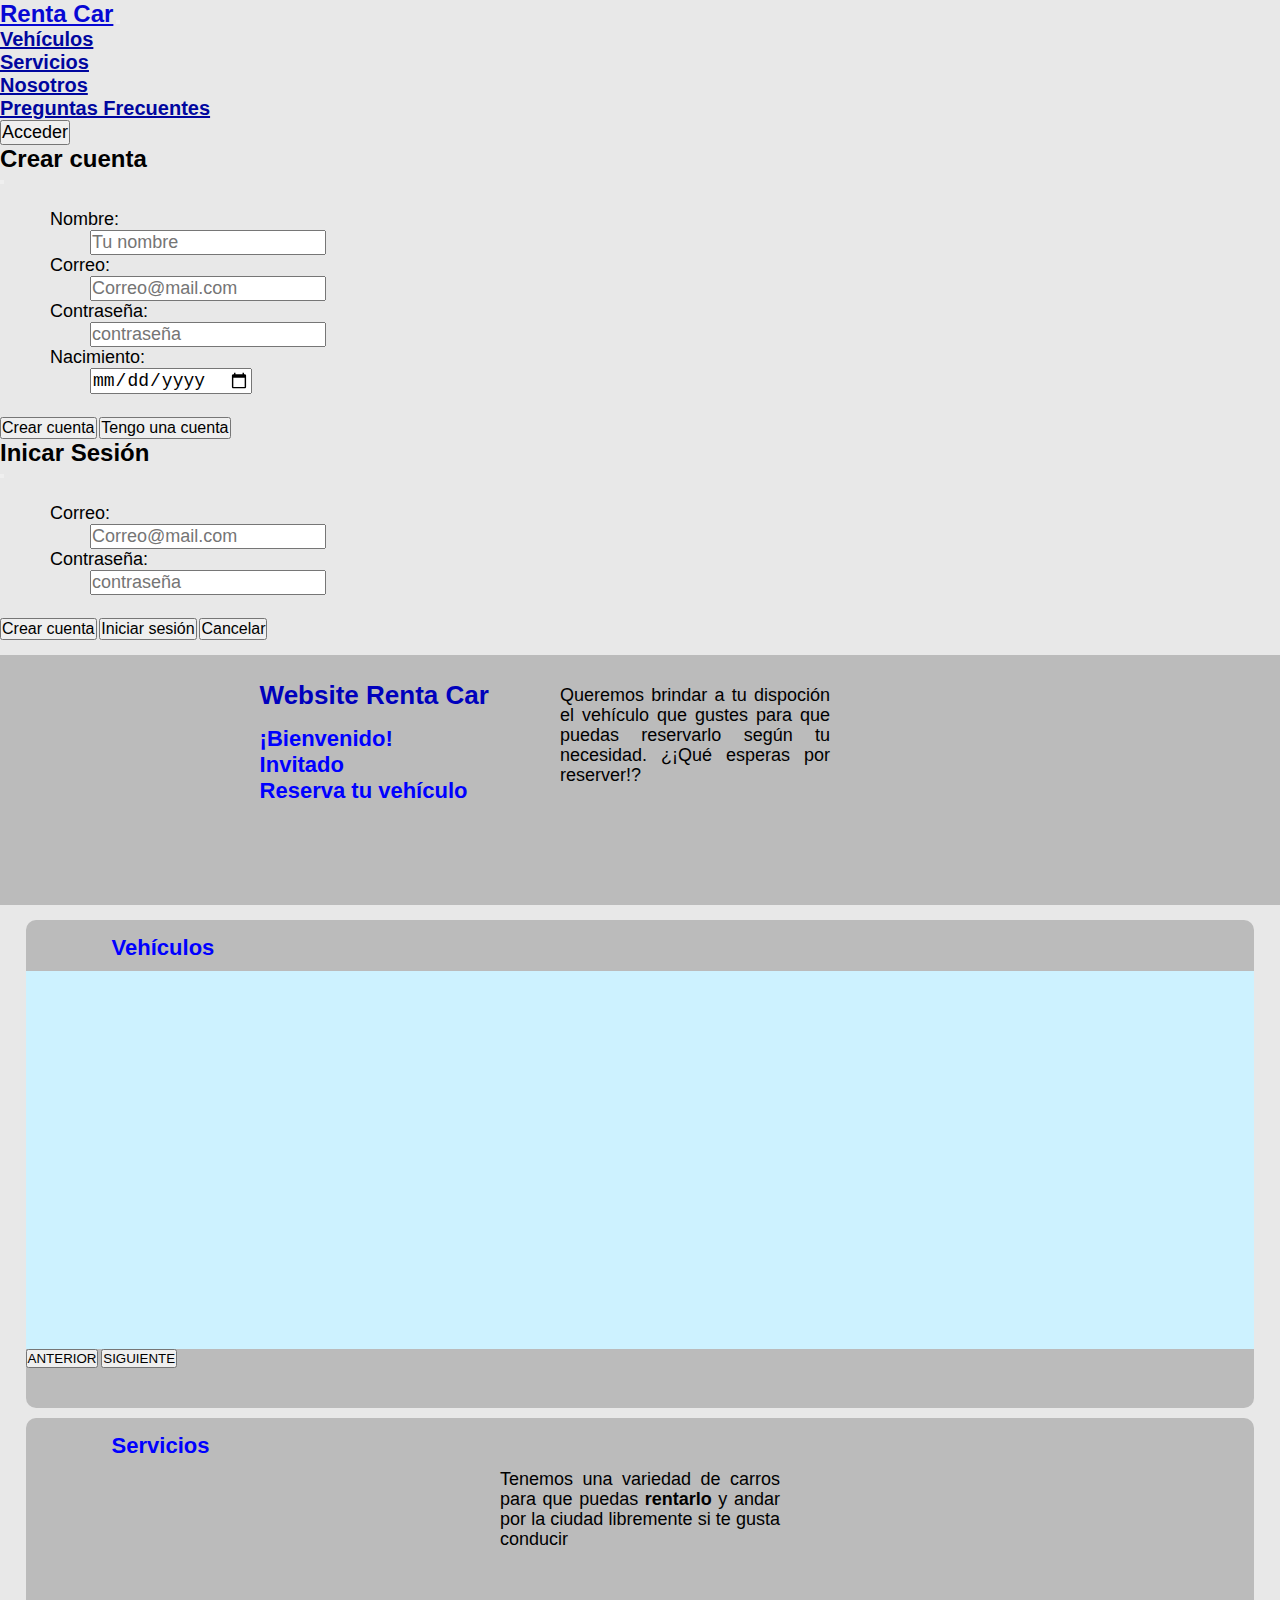
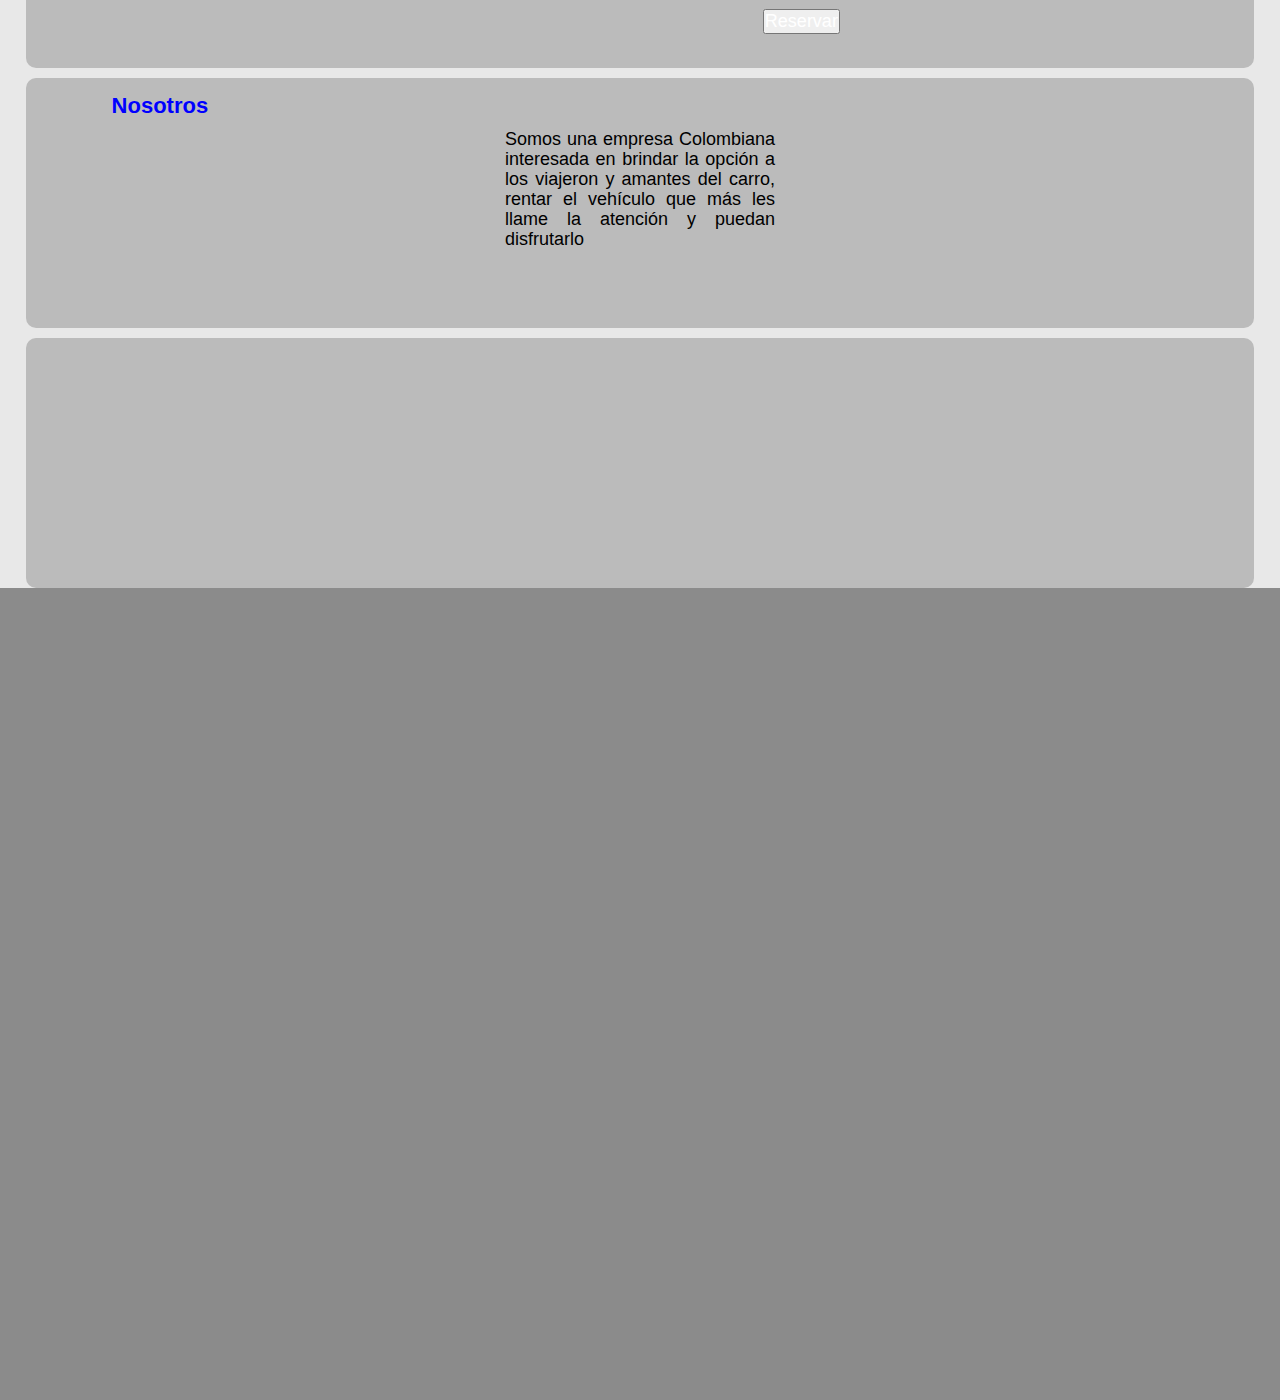
<file: src/main/resources/static/index.html>
<!DOCTYPE html>
<html lang="en">

<head>
    <meta charset="UTF-8">
    <meta http-equiv="X-UA-Compatible" content="IE=edge">
    <meta name="viewport" content="width=device-width, initial-scale=1.0">

    <!-- CSS only -->
    <link href="https://cdn.jsdelivr.net/npm/bootstrap@5.2.0-beta1/dist/css/bootstrap.min.css" rel="stylesheet"
        integrity="sha384-0evHe/X+R7YkIZDRvuzKMRqM+OrBnVFBL6DOitfPri4tjfHxaWutUpFmBp4vmVor" crossorigin="anonymous">
    <!-- JavaScript Bundle with Popper -->
    <script src="https://cdn.jsdelivr.net/npm/bootstrap@5.2.0-beta1/dist/js/bootstrap.bundle.min.js"
        integrity="sha384-pprn3073KE6tl6bjs2QrFaJGz5/SUsLqktiwsUTF55Jfv3qYSDhgCecCxMW52nD2"
        crossorigin="anonymous"></script>
    <script src="js/configuration.js"></script>
    <script src="js/sesion.js"></script>
    <script src="js/loadCars.js"></script>
    <script src="js/Requests.js"></script>

    <!-- own styles -->

    <link rel="stylesheet" type="text/css" href="css/styles.css">

    <title>Renta Car</title>



</head>

<body>
    <header>
        <nav class="navbar navbar-expand-lg bg-light">
            <div class="container-fluid">
                <a class="navbar-brand" href="oldIndex.html">Renta Car</a>
                <button class="navbar-toggler" type="button" data-bs-toggle="collapse" data-bs-target="#navbarNav"
                    aria-controls="navbarNav" aria-expanded="false" aria-label="Toggle navigation">
                    <span class="navbar-toggler-icon"></span>
                </button>
                <div class="collapse navbar-collapse" id="navbarNav">
                    <ul class="navbar-nav">
                        <li class="nav-item">
                            <a class="nav-link" href="#vehiculos">Vehículos</a>
                        </li>
                        <li class="nav-item">
                            <a class="nav-link" href="#servicios">Servicios</a>
                        </li>
                        <li class="nav-item">
                            <a class="nav-link" href="#Nosotros">Nosotros</a>
                        </li>
                        <li class="nav-item">
                            <a class="nav-link" href="#PreguntasFrecuentes">Preguntas Frecuentes</a>
                        </li>
                    </ul>
                </div>
                <div class="navbar-text" id="navbar-text-to-input-sesion">
                    <script>sesionNavbar()</script>
                    <!-- <button type="button" class="btn btn-primary"></button> -->
                </div>
            </div>
        </nav>
    </header>

    <main>

        <section class="main-section-container section-container-introduction">
            <div class="introduction-all">
                <div class="introduction--text-head">
                    <h1>Website Renta Car</h1>
                    <h2>¡Bienvenido! <div id="wherePrintName"></div> Reserva tu vehículo</h2>
                </div>
                <script>welcome()</script>
                <div class="introduction--text_card">
                    <p>Queremos brindar a tu dispoción el vehículo que gustes para que puedas reservarlo según tu
                        necesidad. ¿¡Qué esperas por reserver!?</p>
                    <div id="whereToLoadCarAdded" class="introduction--section-card">
                        <script>lastCarAddedBookable()</script>
                    </div>
                </div>
            </div>


        </section>
        <!-- ------------------------------------------------------------- -->
        <div id="whereToPrintResultBeforeReserve">
            <!-- Here will be inserted the result of tray to reserve a car  -->
        </div>
        <section class="main-section-container section-container-vehicle" id="vehiculos">

            <h2>Vehículos</h2>
            <section id="whereToLoadCars" class="vehicle-container-cards">

                <script>loadVehiclesPageableSection()</script>
            </section>
            <button onclick="selectPageVehicle('DECREMENT')">ANTERIOR</button>
            <button onclick="selectPageVehicle('INCREMENT')">SIGUIENTE</button>

        </section>
        <!-- ------------------------------------------------------------- -->
        <section class="main-section-container section-container-servicios" id="servicios">
            <h2>Servicios</h2>
            <p>Tenemos una variedad de carros para que puedas <b>rentarlo</b> y andar por la ciudad libremente si te
                gusta conducir</p>
            <button type="button" class="btn btn-success"> <a href="pages/reserve.html">Reservar</a></button>
        </section>
        <!-- ------------------------------------------------------------- -->
        <section class="main-section-container section-container-nosotros" id="Nosotros">
            <h2>Nosotros</h2>
            <p>Somos una empresa Colombiana interesada en brindar la opción a los viajeron y amantes del carro, rentar
                el vehículo que más les llame la atención y puedan disfrutarlo </p>


        </section>
        <!-- ------------------------------------------------------------- -->
        <section class="main-section-container" id="PreguntasFrecuentes">



        </section>
    </main>

</body>

</html>
</file>
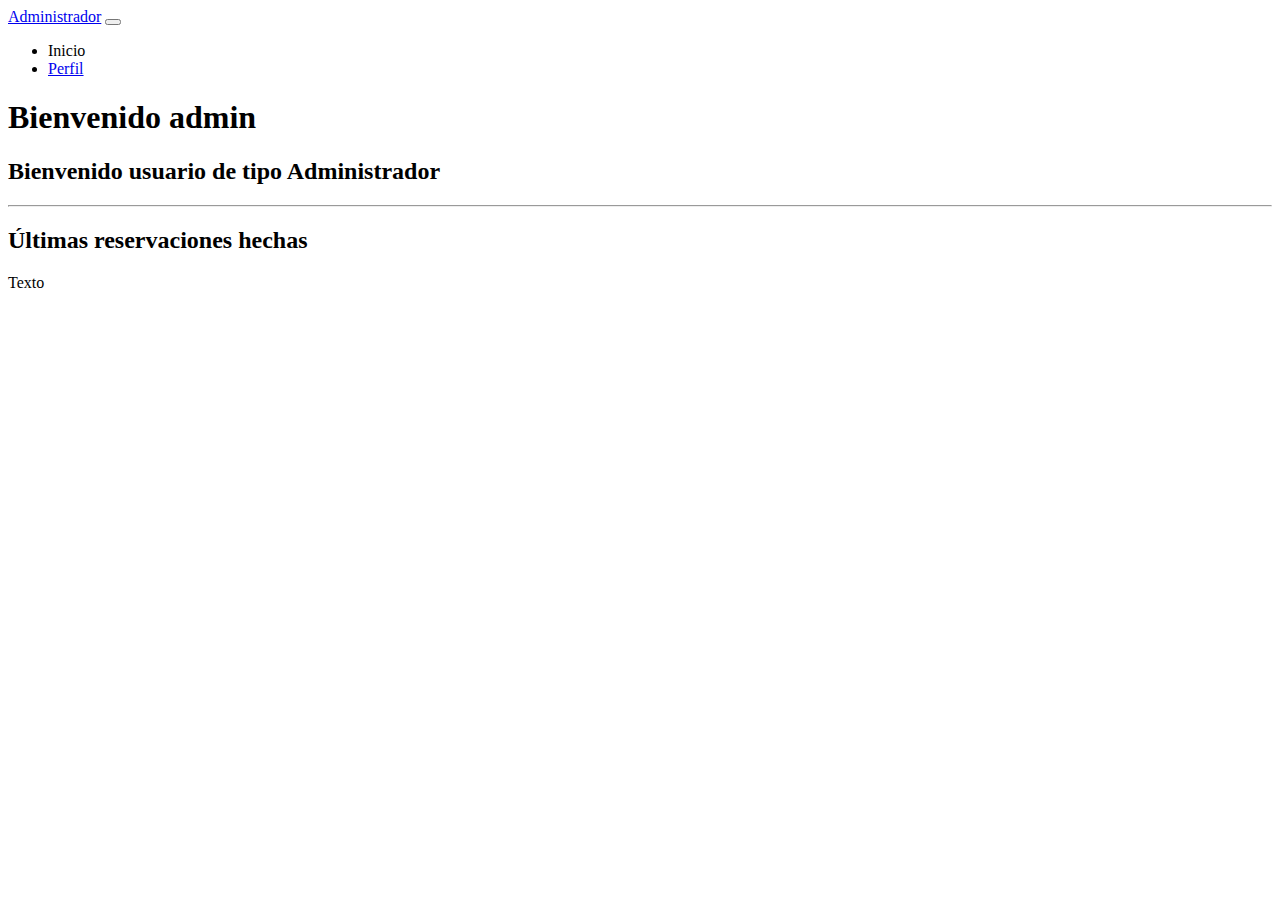
<file: src/main/resources/static/admin/adminPage.html>
<!DOCTYPE html>
<html lang="en">

<head>
    <meta charset="UTF-8" />
    <meta http-equiv="X-UA-Compatible" content="IE=edge" />
    <meta name="viewport" content="width=device-width, initial-scale=1.0" />
    <script src="js/adminPage.js"></script>

    <!-- CSS only -->
    <link href="https://cdn.jsdelivr.net/npm/bootstrap@5.2.0/dist/css/bootstrap.min.css" rel="stylesheet"
        integrity="sha384-gH2yIJqKdNHPEq0n4Mqa/HGKIhSkIHeL5AyhkYV8i59U5AR6csBvApHHNl/vI1Bx" crossorigin="anonymous" />
    <!-- JavaScript Bundle with Popper -->
    <script src="https://cdn.jsdelivr.net/npm/bootstrap@5.2.0/dist/js/bootstrap.bundle.min.js"
        integrity="sha384-A3rJD856KowSb7dwlZdYEkO39Gagi7vIsF0jrRAoQmDKKtQBHUuLZ9AsSv4jD4Xa"
        crossorigin="anonymous"></script>
    <title>Administrator</title>
</head>

<body>
    <header>
        <nav class="navbar navbar-expand-lg navbar-light bg-light">
            <div class="container-fluid">
                <a class="navbar-brand" href="#">Administrador</a>
                <button class="navbar-toggler" type="button" data-bs-toggle="collapse"
                    data-bs-target="#navbarSupportedContent" aria-controls="navbarSupportedContent"
                    aria-expanded="false" aria-label="Toggle navigation">
                    <span class="navbar-toggler-icon"></span>
                </button>
                <div class="collapse navbar-collapse" id="navbarSupportedContent">
                    <ul class="navbar-nav me-auto mb-2 mb-lg-0">
                        <li class="nav-item">

                            <a class="nav-link active" aria-current="page" hr ef="../index.html">Inicio</a>
                        </li>
                        <li class="nav-item">
                            <a class="nav-link active" aria-current="page" href="../client/clientPage.html">Perfil</a>
                        </li>
                    </ul>
                </div>
            </div>
        </nav>
    </header>
    <main>

        <div>
            <h1>Bienvenido admin</h1>
            <h2>Bienvenido usuario de tipo Administrador</h2>
        </div>

        <hr>
        <section>
            <h2>Últimas reservaciones hechas</h2>
            <div id="whereToLoadCards">
                <script>cardOfReservation("daw")</script>
                <!-- aquí deben imprimirsen las últimas 5 reservaciones diciendo hace cuanto se realizaron -->
            </div>



        </section>



    </main>
</body>

</html>
</file>
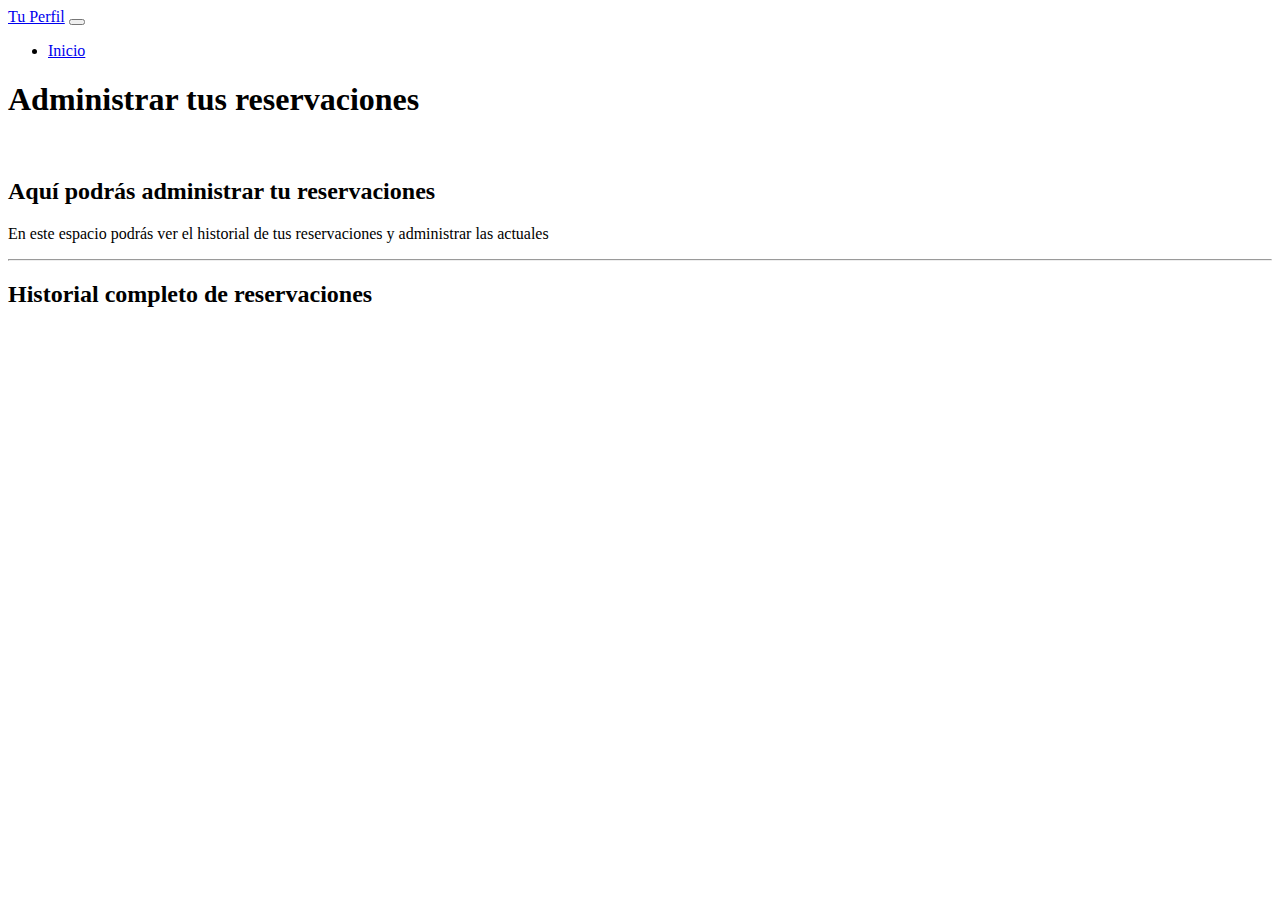
<file: src/main/resources/static/client/clientPage.html>
<!DOCTYPE html>
<html lang="en">

<head>
    <meta charset="UTF-8">
    <meta http-equiv="X-UA-Compatible" content="IE=edge">
    <meta name="viewport" content="width=device-width, initial-scale=1.0">

    <script src="./js/clientPage.js"></script>

    <!-- CSS only -->
    <link href="https://cdn.jsdelivr.net/npm/bootstrap@5.2.0/dist/css/bootstrap.min.css" rel="stylesheet"
        integrity="sha384-gH2yIJqKdNHPEq0n4Mqa/HGKIhSkIHeL5AyhkYV8i59U5AR6csBvApHHNl/vI1Bx" crossorigin="anonymous">
    <!-- JavaScript Bundle with Popper -->
    <script src="https://cdn.jsdelivr.net/npm/bootstrap@5.2.0/dist/js/bootstrap.bundle.min.js"
        integrity="sha384-A3rJD856KowSb7dwlZdYEkO39Gagi7vIsF0jrRAoQmDKKtQBHUuLZ9AsSv4jD4Xa"
        crossorigin="anonymous"></script>
    <!-- JavaScript -->
    <title>Perfil</title>
</head>

<body>


    <header>
        <nav class="navbar navbar-expand-lg navbar-light bg-light">
            <div class="container-fluid">
                <a class="navbar-brand" href="#">Tu Perfil</a>
                <button class="navbar-toggler" type="button" data-bs-toggle="collapse"
                    data-bs-target="#navbarSupportedContent" aria-controls="navbarSupportedContent"
                    aria-expanded="false" aria-label="Toggle navigation">
                    <span class="navbar-toggler-icon"></span>
                </button>
                <div class="collapse navbar-collapse" id="navbarSupportedContent">
                    <ul class="navbar-nav me-auto mb-2 mb-lg-0">
                        <li class="nav-item">
                            <a class="nav-link active" aria-current="page"
                                href="../index.html">Inicio</a>
                    </ul>

                </div>
            </div>
        </nav>
    </header>
    <main>
        <div class="main--title-title">
            <h1>Administrar tus reservaciones</h1>
            <br>
            <h2>Aquí podrás administrar tu reservaciones</h2>
            <p>En este espacio podrás ver el historial de tus reservaciones y administrar las actuales</p>
        </div>
        <hr>
        <section class="main--reservations">
            <div class="main--reservations-title">
                <h2>Historial completo de reservaciones</h2>
                <div id="wherePrintResultCancelation">
                </div>
                <div class="main--reservations-container" id="wherePrintReservations">

                </div>
            </div>

        </section>



    </main>
</body>

</html>
</file>
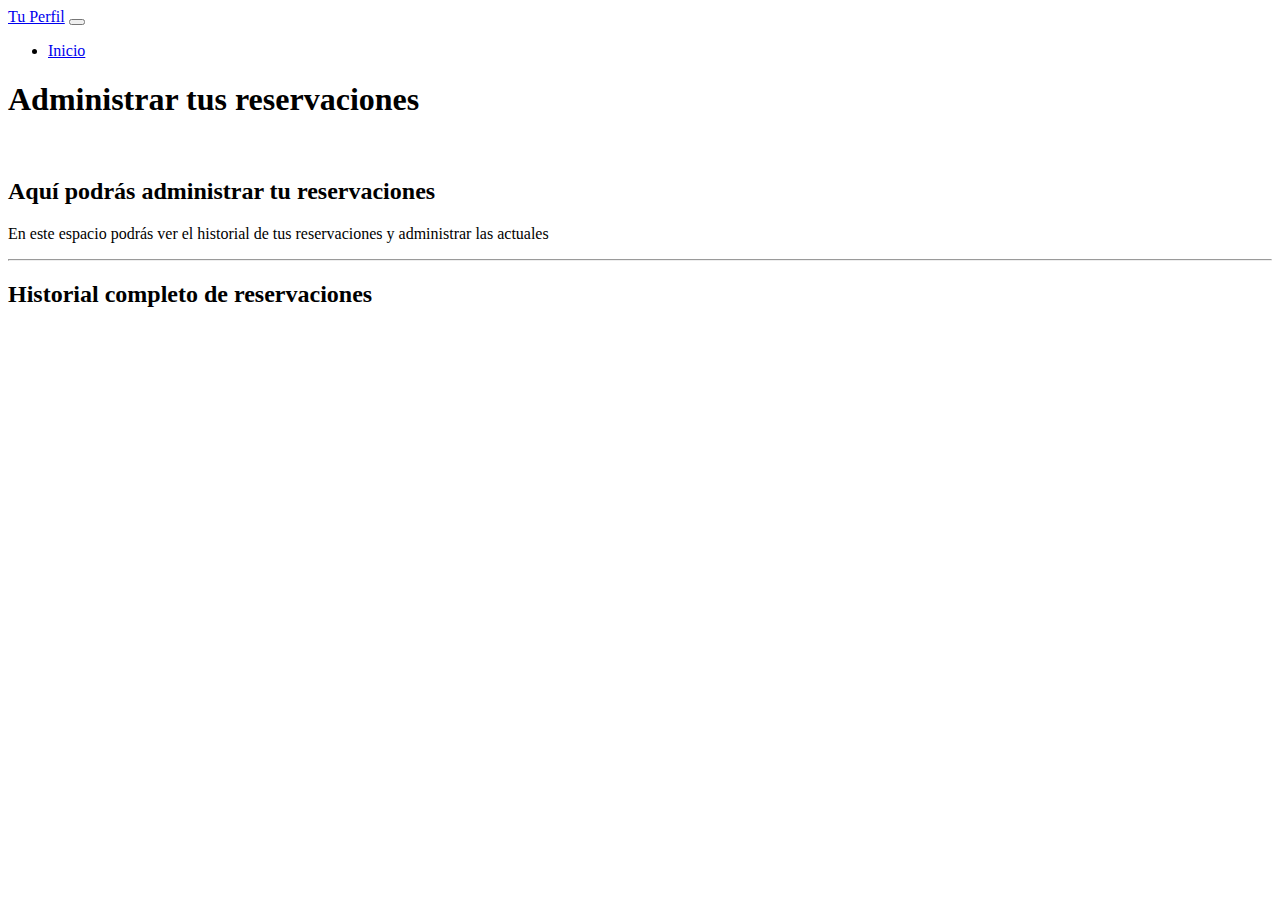
<file: src/main/resources/static/pages/client/clientPage.html>
<!DOCTYPE html>
<html lang="en">

<head>
    <meta charset="UTF-8">
    <meta http-equiv="X-UA-Compatible" content="IE=edge">
    <meta name="viewport" content="width=device-width, initial-scale=1.0">

    <script src="./js/clientPage.js"></script>

    <!-- CSS only -->
    <link href="https://cdn.jsdelivr.net/npm/bootstrap@5.2.0/dist/css/bootstrap.min.css" rel="stylesheet"
        integrity="sha384-gH2yIJqKdNHPEq0n4Mqa/HGKIhSkIHeL5AyhkYV8i59U5AR6csBvApHHNl/vI1Bx" crossorigin="anonymous">
    <!-- JavaScript Bundle with Popper -->
    <script src="https://cdn.jsdelivr.net/npm/bootstrap@5.2.0/dist/js/bootstrap.bundle.min.js"
        integrity="sha384-A3rJD856KowSb7dwlZdYEkO39Gagi7vIsF0jrRAoQmDKKtQBHUuLZ9AsSv4jD4Xa"
        crossorigin="anonymous"></script>
    <!-- JavaScript -->
    <title>Perfil</title>
</head>

<body>


    <header>
        <nav class="navbar navbar-expand-lg navbar-light bg-light">
            <div class="container-fluid">
                <a class="navbar-brand" href="#">Tu Perfil</a>
                <button class="navbar-toggler" type="button" data-bs-toggle="collapse"
                    data-bs-target="#navbarSupportedContent" aria-controls="navbarSupportedContent"
                    aria-expanded="false" aria-label="Toggle navigation">
                    <span class="navbar-toggler-icon"></span>
                </button>
                <div class="collapse navbar-collapse" id="navbarSupportedContent">
                    <ul class="navbar-nav me-auto mb-2 mb-lg-0">
                        <li class="nav-item">
                            <a class="nav-link active" aria-current="page"
                                href="/src/main/resources/static/index.html">Inicio</a>
                    </ul>

                </div>
            </div>
        </nav>
    </header>
    <main>
        <div class="main--title-title">
            <h1>Administrar tus reservaciones</h1>
            <br>
            <h2>Aquí podrás administrar tu reservaciones</h2>
            <p>En este espacio podrás ver el historial de tus reservaciones y administrar las actuales</p>
        </div>
        <hr>
        <section class="main--reservations">
            <div class="main--reservations-title">
                <h2>Historial completo de reservaciones</h2>
                <div id="wherePrintResultCancelation">
                </div>
                <div class="main--reservations-container" id="wherePrintReservations">

                </div>
            </div>

        </section>



    </main>
</body>

</html>
</file>
<file: src/main/resources/static/css/styles.css>
:root {
    --color-Test: rgb(139, 139, 139);
}

* {
    box-sizing: border-box;
    margin: 0;
    padding: 0;
    scroll-behavior: smooth;

}

/* GENERAL CONFIGURATION */

html {
    font-size: 62.5%;
    font-family: "DM Sans", sans-serif;
    background-color: var(--color-Test);
    height: 3000px;
}

body {
    background-color: rgb(232, 232, 232);
}


/* HEADER */
.navbar-brand {
    font-size: 2.4rem;
    font-weight: 700;
    color: rgb(7, 7, 212);
}

.navbar-nav a {
    font-size: 2rem;
    font-weight: 600;
    color: rgb(0, 6, 159);
}

.tittles-modals-forms {
    font-size: 2.4rem;
}

.modal-body {
    padding-top: 25px;
    padding-bottom: 23px;
}

@media (min-width: 576px) {
    .div-label-input-form {
        margin-left: 50px;
    }

    .label--form {
        font-size: 1.8rem;
    }

    .input--modal {
        font-size: 1.8rem;
        /* width: 300px; */
        margin-left: 40px;

    }
}

.navbar--btn {
    font-size: 1.8rem;
}

.botones-navbars {
    font-size: 1.6rem;
}

#navbar-text-to-input-sesion

/* MAIN */
main {
    display: flex;
    flex-direction: column;
}


/* general styles section in main  */

.main-section-container {
    width: 96vw;
    margin: 10px auto;
    background-color: rgb(187, 187, 187);
    min-height: 250px;
    border-radius: 10px;
}

.main-section-container h1 {
    font-size: 2.6rem;
    font-weight: 700;
    width: 280px;
    position: relative;
    padding-top: 25px;
    left: calc(7%);
    color: rgb(0, 0, 189);

}

.main-section-container h2 {

    font-size: 2.2rem;
    padding-top: 15px;
    margin-bottom: 10px;
    /* font-size: 1.8rem; */
    width: 280px;
    font-weight: 700;
    position: relative;
    left: calc(7%);
    color: blue;
}

.main-section-container p {
    text-align: justify;
    font-size: 1.8rem;
    font-weight: 500;
    line-height: 2rem;
    width: 270px;
    position: relative;
    margin: 0 auto;
    line-height: 2rem;
}

/* Introduction */
.section-container-introduction {
    width: 100%;
    margin: 15px 0 15px;
    border-radius: 0;
}

.introduction-all {
    width: 800px;
    margin: 0 auto;
    display: flex;
    align-items: center;
    justify-content: center;
}


.introduction--text-head {
    width: 300px;
}

.introduction--text_card {
    display: flex;
    width: 600px;
    margin: 0 auto;
}

.introduction--text_card p {
    display: flex;
    align-self: center;
}

.introduction--section-card {
    /* background-color: rgb(210, 158, 158); */
    margin: 0 auto;
    padding: 0 45px;
    width: max-content;
}

.main-lastCarAdded--card {
    z-index: -111;
    width: 100%;
    height: 20px;
    background-color: gold;
}



/* Vehiculos */
.section-container-vehicle {
    padding-bottom: 40px;
}

.vehicle-container-cards {
    min-height: 378px;
    display: flex;
    overflow-x: scroll;
    overscroll-behavior-x: contain;
    scroll-snap-type: x proximity;
}

.vehicle-container-cards {
    background-color: rgb(205, 242, 255);
}

.vehicle-card {
    background-color: rgb(177, 163, 255);
    width: 220px;
    min-height: 300px;
    margin: 10px;
    border-radius: 7px;
    padding: 10px;
}

.s-img-vehicle {
    background-color: rgb(96, 92, 92);
    width: 200px;
    height: 180px;
    /* margin: 10px auto 10px; */
    border-radius: 10px;
}

.vehicle-card p {
    font-size: 1.6rem;
    width: 200px;
}

.vehicle--card-description {
    width: 100px;
}

/* Services */
.section-container-servicios h2 {
    font-size: 2.2rem;
    padding-top: 15px;
}

.section-container-servicios a {
    color: white;
    text-decoration: none;
}

.section-container-servicios p {
    text-align: justify;
    font-size: 1.8rem;
    line-height: 2rem;
    width: 280px;
    margin: 0 auto;
}

.section-container-servicios button {
    position: relative;
    top: 60px;
    left: calc(60%);
}

.section-container-servicios a {
    font-size: 1.8rem;
}

/* Nosotros */



/* Estilos que sirven para contenedor de tarjetas */
/* .main-section-container {
    display: flex;
    background-color: rgb(243, 195, 195);
    min-width: 280px;
    max-width: 500px;
    margin: 5px;
    min-height: 250px;
    max-height: 500px;
} */
</file>
